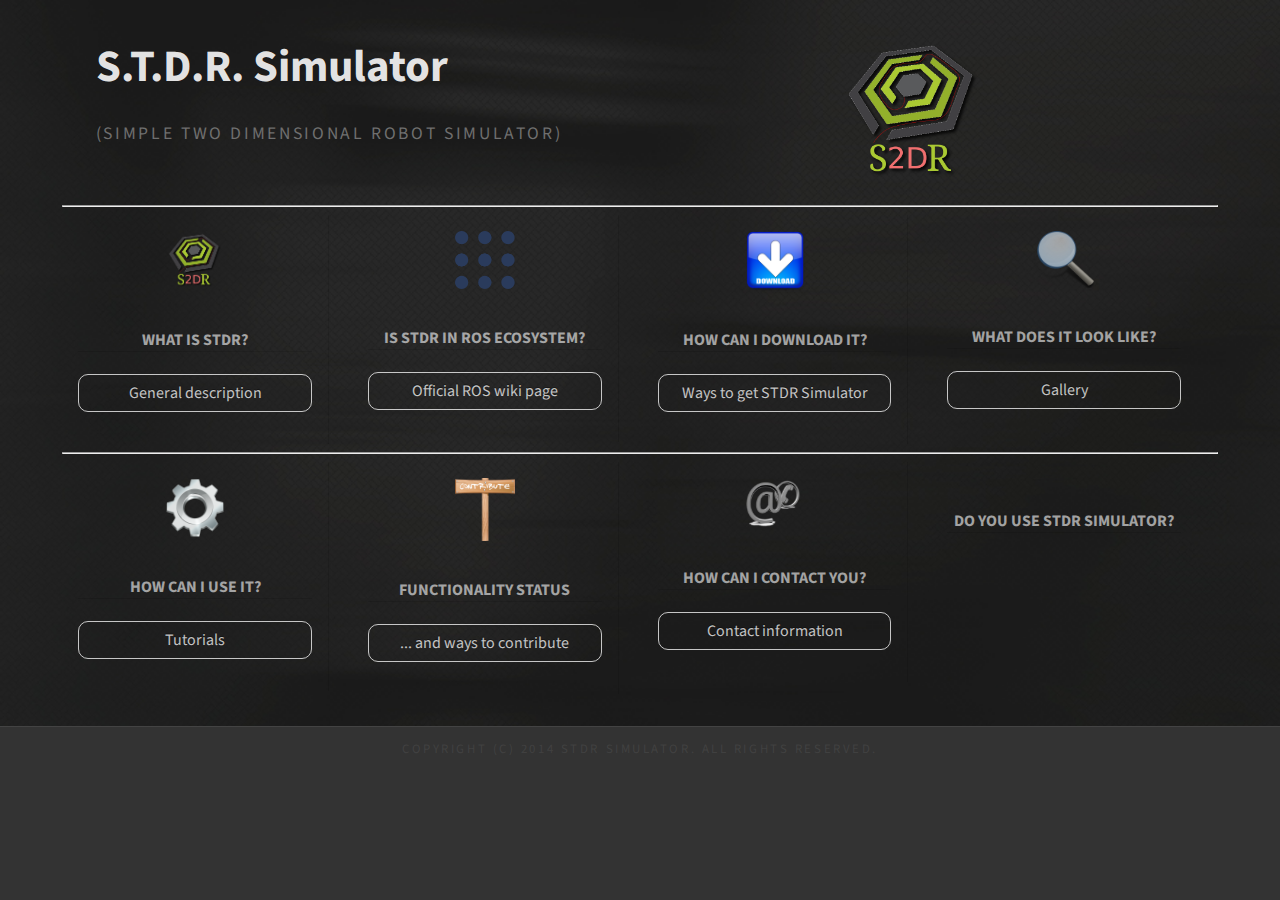
<file: index.html>
<!DOCTYPE html PUBLIC "-//W3C//DTD XHTML 1.0 Strict//EN" "http://www.w3.org/TR/xhtml1/DTD/xhtml1-strict.dtd">
<!--
Design by Free CSS Templates
http://www.freecsstemplates.org
Released for free under a Creative Commons Attribution 2.5 License

Name       : Veridical 
Description: A two-column, fixed-width design with dark color scheme.
Version    : 1.0
Released   : 20131203

-->
<html xmlns="http://www.w3.org/1999/xhtml">
<head>
  <meta http-equiv="Content-Type" content="text/html; charset=utf-8" />
  <title>STDR Simulator</title>
  <meta name="keywords" content="" />
  <meta name="description" content="" />
  <link href="http://fonts.googleapis.com/css?family=Source+Sans+Pro:200,300,400,600,700,900" rel="stylesheet" />
  <link href="css/default.css" rel="stylesheet" type="text/css" media="all" />
  <link href="css/fonts.css" rel="stylesheet" type="text/css" media="all" />
  
  <script src="http://code.jquery.com/jquery-1.9.1.min.js"></script>
  
  <link rel="stylesheet" href="css/prettyPhoto.css" type="text/css" media="screen" charset="utf-8" />
  <script src="js/jquery.prettyPhoto.js" type="text/javascript" charset="utf-8"></script>
  
  <link rel="shortcut icon" href="favicon.ico" type="image/icp">

  <script src="js/onLoad.js" type="text/javascript"></script>
  
</head>
<body>
<div id="header-wrapper">
	<div id="header" class="container" align='center'>
    <table width='90%'>
      <tr>
        <td>
          <div class="title">
            <h2>S.T.D.R. Simulator</h2><br>
            <span class="byline">(Simple Two Dimensional Robot Simulator)</span> 
          </div>
        </td>
        <td  align='center' width='50%'>
          <div id="logo">
            <a href="#"><img src='images/logo.png'/ width='150px'></a>
          </div>
        </td>
      </tr>
    </table>
    
		
      
      <div class="content">
    
      <div id="portfolio" class="container">
        <hr>
        <div class="pbox1">
          <div class="column1"  align='center'>
            <div class="box"> 
              <span>
                <a href='#' id='description_id'>
                  <img src='images/logo.png'/ width='60px'>
                </a>
              </span>
              <h3>What is STDR?</h3><br>
              <a href='#' id='description_id_2'>
                <p class='button-link'>
                    General description
                </p>
              </a>
            </div>
          </div>
          <div class="column2">
            <div class="box"> 
              <span>
                <a href='http://wiki.ros.org/stdr_simulator' target="_blank">
                  <img src='images/ros_enabled.png'/ width='60px'>
                </a>
              </span>
              <h3>Is STDR in ROS ecosystem?</h3><br>
              <a href="http://wiki.ros.org/stdr_simulator" target="_blank">
                <p class='button-link'>
                  Official ROS wiki page
                </p>
              </a>
            </div>
          </div>
          
          <div class="column3">
            <div class="box"> 
              <span>
                <a href='#' id='download_id_2'>
                  <img src='images/download.png'/ width='60px'>
                </a>
              </span>
              <h3>How can I download it?</h3><br>
              <a href='#' id='download_id'>
                <p class='button-link'>
                  Ways to get STDR Simulator
                </p>
              </a>
            </div>
          </div>
          
          <div class="column4">
            <div class="box"> 
              <span>
                <a href='#' id='multimedia_id_2'>
                <img src='images/look.png'/ width='60px'>
                </a>
              </span>
              <h3>What does it look like?</h3><br>
              <a href='#' id='multimedia_id'>
              <p class='button-link'>Gallery</p>
              </a>
            </div>
          </div>
          
        </div>
        <hr>
        <div class="pbox2">
          <div class="column1">
            <div class="box"> 
              <span>
                <a href='#' id='tutorials_id_2'>
                  <img src='images/pignon.png'/ width='60px'>
                </a>
              </span>
              <h3>How can I use it?</h3><br>
              <a href='#' id='tutorials_id'><p class='button-link'>Tutorials</p></a>
            </div>
          </div>
          
          <div class="column2">
            <div class="box"> 
              <span>
                <a href='#' id='contribute_id_2'>
                  <img src='images/contribute.png'/ width='60px'>
                </a>
              </span>
              <h3>Functionality status</h3><br>
              <a href='#' id='contribute_id'><p class='button-link'>... and ways to contribute</p></a>
            </div>
          </div>
          
          <div class="column3">
            <div class="box"> 
              <span>
                <a href='#' id='contact_id_2'>
                  <img src='images/contact.png'/ width='60px'>
                </a>
              </span>
              <h3>How can I contact you?</h3><br>
              <a href='#' id='contact_id'><p class='button-link'>Contact information</p></a>
            </div>
          </div>
          
          <div class="column4">
            <div class="box"> 
              <h3>Do you use STDR Simulator?</h3><br>
              <p><script type="text/javascript" src="http://www.ohloh.net/p/712579/widgets/project_users.js?style=green"></script></script></p>
            </div>
          </div>
        </div>
      </div>
      
      
      
<!--
---------------------------------------------------------------------------------------------------------------------------------------------------------------

-->

<!--
      Hidden displays
-->
      <div id="content_description" style="display:none">
        <div id="welcome" class="container">
          <div class="title">
            <h2>What is STDR Simulator?</h2><br>
            <span class="byline">General Description</span> 
          </div>
          <div>
            <p style="text-align: justify;">
              Simple Two Dimentional Robot Simulator (STDR Simulator) is a 2-D multi-robot Unix simulator. Its goals are :
            </p>
            <h3 style="text-align: justify;">
              Easy multi-robot 2-D simulation
            </h3>
            <br>
            <p style="text-align: justify;"> STDR Simulator's goal is not to be the most realistic simulator, or the one with the most functionalities. Our intention is to make a single robot's, or a swarm's simulation as simple as possible, by minimizing the needed actions the researcher has to perform to start his/hers experiment. In addition, STDR can function with or without a graphical environment, which allows for experiments to take place even using ssh connections.</p>

            <h3 style="text-align: justify;">
              To be ROS compliant
            </h3>
            <br>
            <p style="text-align: justify;">STDR Simulator is created in way that makes it totally ROS compliant. Every robot and sensor emits a ROS transformation (tf) and all the measurements are published in ROS topics. In that way, STDR uses all ROS advantages, aiming at easy usage with the world's most state-of-the-art robotic framework. The ROS compliance also suggests that the Graphical User Interface and the STDR Server can be executed in different machines, as well as that STDR can work together with ROS Rviz!</p>
            <br>

            <img src='images/img6.png' width='600px' border='1'/>
            
            <h3 style="text-align: justify;">
              STDR Simulator ROS packages
            </h3>
            
            <ul style="text-align: justify;">
              <li style="text-align: justify;">
                <a href='http://wiki.ros.org/stdr_server'>stdr_server</a>, Implements synchronization and coordination functionalities of STDR Simulator
              </li>
              <li style="text-align: justify;">
                <a href='http://wiki.ros.org/stdr_robot'>stdr_robot</a>, Provides robot, sensor implementation, using nodelets for stdr_server to load them
              </li>
              <li style="text-align: justify;">
                <a href='http://wiki.ros.org/stdr_parser'>stdr_parser</a>, Provides a library to STDR Simulator, to parse yaml and xml description files.
              </li>
              <li style="text-align: justify;">
                <a href='http://wiki.ros.org/stdr_gui'>stdr_gui</a>, A gui in Qt for visualizing purposes in STDR Simulator.
              </li>
              <li style="text-align: justify;">
                <a href='http://wiki.ros.org/stdr_msgs'>stdr_msgs</a>, Provides msgs, services and actions for STDR Simulator.
              </li>
              <li style="text-align: justify;">
                <a href='http://wiki.ros.org/stdr_launchers'>stdr_launchers</a>, Launch files, to easily bringup server, robots, guis
              </li>
              <li style="text-align: justify;">
                <a href='http://wiki.ros.org/stdr_resources'>stdr_resources</a>, Provides robot and sensor descripiton files for STDR Simulator.
              </li>
              <li style="text-align: justify;">
                <a href='http://wiki.ros.org/stdr_samples'>stdr_samples</a>, Provides sample codes to demonstrate STDR simulator functionalities.
              </li>
            </ul>
            
            <h3 style="text-align: justify;">Developers</h3>
            <ul style="text-align: justify;">
              <li style="text-align: justify;"><a href='https://github.com/etsardou'><b>Manos Tsardoulias</b> (administrator/developer)</a>, PhD in Electrical Engineering <i>(etsardou [at] gmail [dot] com)</i></li>
              <li style="text-align: justify;"><a href='https://github.com/czalidis'><b>Chris Zalidis</b> (maintainer/developer)</a>, Student in Electrical Engineering (Aristotle University of Thessaloniki) <i>(zalidis [at] gmail [dot] com)</i></li>
              <li style="text-align: justify;"><a href='https://github.com/athallas'><b>Aris Thallas</b> (developer)</a>, Student in Electrical Engineering (Aristotle University of Thessaloniki) <i>(aris.thallas [at] gmail [dot] com)</i></li>
            </ul>
            <br>
            <h3 style="text-align: justify;">Special thanx to ...</h3>
            <ul style="text-align: justify;">
              <li style="text-align: justify;"><a href='https://github.com/trainman419'>Austin</a> for development in polygon robots support / odometry publishing / tutorial writing</li>
              <li style="text-align: justify;"><a href='https://github.com/cottsay'>Scott K Logan</a> for support in YAML-CPP</li>
              <li style="text-align: justify;"><a href='https://github.com/taketwo'>Sergey Alexandrov</a> for code pull request</li>
            </ul>
          </div>
        </div>
      </div>
      
      <div id="content_download" style="display:none">
        <div id="welcome" class="container">
          <div class="title">
            <h2>How can I download it?</h2><br>
            <span class="byline">Ways to get STDR Simulator</span> </div>
          <div class="content">
            <p style="text-align: justify;">
              There are two ways to get STDR Simulator. The first one by our Github repository. The STDR Github page is <a href='https://github.com/stdr-simulator-ros-pkg/stdr_simulator' target="_blank">https://github.com/stdr-simulator-ros-pkg/stdr_simulator</a>. To clone the repository execute the following command:
            </p>
            <p class='code-block'>git clone https://github.com/stdr-simulator-ros-pkg/stdr_simulator.git</p>
            <p style="text-align: justify;">The second way is through ROS official apt-get binaries by executing the following command:</p>
            <p class='code-block'>sudo apt-get install ros-hydro-stdr-simulator</p>
            <p style="text-align: justify;">To start using STDR please check the Tutorials section.</p>
          </div>
        </div>
      </div>
      
      <div id="content_multimedia" style="display:none">
        <div id="welcome" class="container">
          <div class="title">
            <h2>What does it look like?</h2><br>
            <span class="byline">Gallery</span> </div>
          <div class="content">

            <a href="images/img1.png" rel="prettyPhoto[pp_gal]" title="STDR GUI with a loaded map."><img src='images/img1.png' height='100px' border='1'/></a>
            <a href="images/img2.png" rel="prettyPhoto[pp_gal]" title="STDR GUI with one loaded robot, equipped with a laser and five sonar sensors."><img src='images/img2.png' height='100px' border='1'/></a>
            <a href="images/img3.png" rel="prettyPhoto[pp_gal]" title="Screenshot of the STDR GUI robot creator."><img src='images/img3.png' height='100px' border='1'/></a>
            <a href="images/img4.png" rel="prettyPhoto[pp_gal]" title="Zoom in to a single robot, showcasing proximity circles and grid existance."><img src='images/img4.png' height='100px' border='1'/></a>
            <a href="images/img5.png" rel="prettyPhoto[pp_gal]" title="Robot and sensors topic visualization."><img src='images/img5.png' height='100px' border='1'/></a>
            <a href="images/img6.png" rel="prettyPhoto[pp_gal]" title="Two robots spawned with different visualization status."><img src='images/img6.png' height='100px' border='1'/></a>

          </div>
        </div>
      </div>
      
      <div id="content_tutorials" style="display:none">
        <div id="welcome" class="container">
          <div class="title">
            <h2>How can I use it?</h2><br>
            <span class="byline">Tutorials</span> </div>
          <div class="content">
            <p style="text-align: justify;">
              Our tutorials cover the areas of setting up the STDR Simulator, using the console-only interface and using the STDR GUI. 
            </p>
            <p style="text-align: justify;">The tutorials can be found here : <a href="http://wiki.ros.org/stdr_simulator/Tutorials" target="_blank">http://wiki.ros.org/stdr_simulator/Tutorials</a></p>
            
            
	<p style="text-align: justify;">
	In addition detailed information about each package can be found in the following ROS wiki pages:
	</p>
          <ul style="text-align: justify;">
          	<li style="text-align: justify;">
                <a href='http://wiki.ros.org/stdr_simulator'>stdr_simulator</a>, Main page with an architectural overview.
              </li>
              <li style="text-align: justify;">
                <a href='http://wiki.ros.org/stdr_server'>stdr_server</a>, Implements synchronization and coordination functionalities of STDR Simulator
              </li>
              <li style="text-align: justify;">
                <a href='http://wiki.ros.org/stdr_robot'>stdr_robot</a>, Provides robot, sensor implementation, using nodelets for stdr_server to load them
              </li>
              <li style="text-align: justify;">
                <a href='http://wiki.ros.org/stdr_parser'>stdr_parser</a>, Provides a library to STDR Simulator, to parse yaml and xml description files.
              </li>
              <li style="text-align: justify;">
                <a href='http://wiki.ros.org/stdr_gui'>stdr_gui</a>, A gui in Qt for visualizing purposes in STDR Simulator.
              </li>
              <li style="text-align: justify;">
                <a href='http://wiki.ros.org/stdr_msgs'>stdr_msgs</a>, Provides msgs, services and actions for STDR Simulator.
              </li>
              <li style="text-align: justify;">
                <a href='http://wiki.ros.org/stdr_launchers'>stdr_launchers</a>, Launch files, to easily bringup server, robots, guis
              </li>
              <li style="text-align: justify;">
                <a href='http://wiki.ros.org/stdr_resources'>stdr_resources</a>, Provides robot and sensor descripiton files for STDR Simulator.
              </li>
              <li style="text-align: justify;">
                <a href='http://wiki.ros.org/stdr_samples'>stdr_samples</a>, Provides sample codes to demonstrate STDR simulator functionalities.
              </li>
            </ul>
          </div>
        </div>
      </div>
      
      <div id="content_contribute" style="display:none">
        <div id="welcome" class="container">
          <div class="title">
            <h2>Functionality status</h2><br>
            <span class="byline">... and ways to contribute</span> </div>
          <div class="content">
            <p style="text-align: justify;">
              As STDR Simulator is still at the 0.2 version, would would appreciate some help! So we encourage you to fork our code and help us improve it. Though we would prefer not to make any large extend changes, as the final code structure is going to change in the next release.  
            </p>
            <p style="text-align: justify;">
              It would be great if you provide us information about bugs and generally features you would like to see in STDR Simulator. Also you can help us enrich our robot and sensor yaml database as well as provide us with more map files!
            </p>
            <p style="text-align: justify;">The bug tracker of STDR Simulator is located here : <a href='https://github.com/stdr-simulator-ros-pkg/stdr_simulator/issues?direction=desc&labels=&page=1&sort=updated&state=open' target="_blank">https://github.com/stdr-simulator-ros-pkg/stdr_simulator/issues</a></p>
            <p  style="text-align: justify;">You can fork our git repository here: <a href='https://github.com/stdr-simulator-ros-pkg/stdr_simulator/fork' target="_blank">https://github.com/stdr-simulator-ros-pkg/stdr_simulator/fork</a></p>
            
            <br>
            <h3  style="text-align: justify;">What would you expect to work and it doesn't</h3><br>
            <ul style="text-align: justify;">
              <li style="text-align: justify;">Other robots perceived as obstacles from sensors</li>
              <li style="text-align: justify;">Noise in sensors</li>
              <li style="text-align: justify;">Properties in GUI</li>
              <li style="text-align: justify;">Battery level in a robot</li>
            </ul>
            <br>
            <p style="text-align: justify;">We hope that all these will work in the next releases!</p>
          </div>
        </div>
      </div>
      
      <div id="content_contact" style="display:none">
        <div id="welcome" class="container">
          <div class="title">
            <h2>How can I contact you?</h2><br>
            <span class="byline">Contact information</span> </div>
          <div class="content">
            <p style="text-align: justify;">
              Our e-mail is <b><u>stdr.simulator [at] gmail [dot] com</u></b>. We also have a google group, so if you're interested in participating more actively, please send us an e-mail to let you in! Looking forward to hear from you :) 
            </p>
          </div>
        </div>
      </div>
      


    </div>
	</div>
</div>

<div id="copyright">
	<p>Copyright (c) 2014 STDR Simulator. All rights reserved.</p>
</div>

<!-- Start of StatCounter Code for Default Guide -->
<script type="text/javascript">
var sc_project=9532404; 
var sc_invisible=0; 
var sc_security="58c3e097"; 
var scJsHost = (("https:" == document.location.protocol) ?
"https://secure." : "http://www.");
document.write("<sc"+"ript type='text/javascript' src='" +
scJsHost+
"statcounter.com/counter/counter.js'></"+"script>");
</script>
<noscript><div class="statcounter" align='center'  style="display:none"><a title="web counter"
href="http://statcounter.com/free-hit-counter/"
target="_blank"><img class="statcounter"
src="http://c.statcounter.com/9532404/0/58c3e097/0/"
alt="web counter"></a></div></noscript>
<!-- End of StatCounter Code for Default Guide --><!-- Start of StatCounter Code for Default Guide -->
<script type="text/javascript">
var sc_project=9532404; 
var sc_invisible=1; 
var sc_security="58c3e097"; 
var scJsHost = (("https:" == document.location.protocol) ?
"https://secure." : "http://www.");
document.write("<sc"+"ript type='text/javascript' src='" +
scJsHost+
"statcounter.com/counter/counter.js'></"+"script>");
</script>
<noscript><div class="statcounter"><a title="hits counter"
href="http://statcounter.com/" target="_blank"><img
class="statcounter"
src="http://c.statcounter.com/9532404/0/58c3e097/1/"
alt="hits counter"></a></div></noscript>
<!-- End of StatCounter Code for Default Guide -->

</body>
</html>
</file>
<file: css/default.css>
html, body
	{
		height: 100%;
	}
	
	body
	{
		margin: 0px;
		padding: 0px;
		background: #333333;
		font-family: 'Source Sans Pro', sans-serif;
		font-size: 12pt;
		font-weight: 400;
		color: #000000;
	}
	
	
	h1, h2, h3
	{
		margin: 0;
		padding: 0;
	}
	
	p, ol, ul
	{
		margin-top: 0;
	}
	
/*
	ol, ul
	{
		padding: 0;
		list-style: none;
	}
*/
	
	p
	{
		line-height: 100%;
	}
	
	strong
	{
	}
	
	a
	{
		color: #0000FF;
    text-decoration: none;
	}
	
	a:hover
	{
		text-decoration: none;
	}
	

	.container
	{
		margin: 0px auto;
		width: 95%;
	}
	

/*********************************************************************************/
/* Form Style                                                                    */
/*********************************************************************************/

		form
		{
		}
		
			form label
			{
				display: block;
				text-align: left;
				margin-bottom: 0.5em;
			}
			
			form .submit
			{
				margin-top: 2em;
				background: #8DCB89;
				border-radius: 8px;
				line-height: 1.5em;
				font-size: 1.3em;
			}
		
			form input.text,
			form select,
			form textarea
			{
				position: relative;
				-webkit-appearance: none;
				display: block;
				border: 0;
				background: #fff;
				background: rgba(255,255,255,0.75);
				width: 90%;
				border-radius: 0.50em;
				margin: 1em 0em;
				padding: 1em 1em;
				box-shadow: inset 0 0.1em 0.1em 0 rgba(0,0,0,0.05);
				border: solid 1px rgba(0,0,0,0.15);
				-moz-transition: all 0.35s ease-in-out;
				-webkit-transition: all 0.35s ease-in-out;
				-o-transition: all 0.35s ease-in-out;
				-ms-transition: all 0.35s ease-in-out;
				transition: all 0.35s ease-in-out;
				font-family: 'Source Sans Pro', sans-serif;
				font-size: 1em;
				outline: none;
			}

				form input.text:hover,
				form select:hover,
				form textarea:hover
				{
				}

				form input.text:focus,
				form select:focus,
				form textarea:focus
				{
					box-shadow: 0 0 2px 1px #E0E0E0;
					background: #fff;
				}
				
				form textarea
				{
					min-height: 10em;
				}

				form .formerize-placeholder
				{
					color: #555 !important;
				}

				form ::-webkit-input-placeholder
				{
					color: #555 !important;
				}

				form :-moz-placeholder
				{
					color: #555 !important;
				}

				form ::-moz-placeholder
				{
					color: #555 !important;
				}

				form :-ms-input-placeholder
				{
					color: #555 !important;
				}

				form ::-moz-focus-inner
				{
					border: 0;
				}


/*********************************************************************************/
/* Image Style                                                                   */
/*********************************************************************************/

	.image
	{
		display: inline-block;
		border: 1px solid rgba(0,0,0,.1);
	}
	
	.image img
	{
		display: block;
		width: 100%;
	}
	
	.image-full
	{
		display: block;
		width: 100%;
		margin: 0 0 3em 0;
	}
	
	.image-left
	{
		float: left;
		margin: 0 2em 2em 0;
	}
	
	.image-centered
	{
		display: block;
		margin: 0 0 2em 0;
	}
	
	.image-centered img
	{
		margin: 0 auto;
		width: auto;
	}

/*********************************************************************************/
/* List Styles                                                                   */
/*********************************************************************************/

	ul.style1
	{
	}


/*********************************************************************************/
/* Social Icon Styles                                                            */
/*********************************************************************************/

	ul.contact
	{
		margin: 0;
		padding: 0em 0em 3em 0em;
		list-style: none;
	}
	
	ul.contact li
	{
		display: inline-block;
		padding: 0em 0.50em;
		font-size: 1.5em;
	}
	
	ul.contact li span
	{
		display: none;
		margin: 0;
		padding: 0;
	}
	
	ul.contact li a
	{
	}

	ul.contact li a:hover:before
	{
		color: #FFF;
	}
	
	ul.contact li a:before
	{
		display: inline-block;
		text-align: center;
		color: rgba(255,255,255,.4);
	}
	

/*********************************************************************************/
/* Button Style                                                                  */
/*********************************************************************************/

	.button
	{
		display: inline-block;
		margin-top: 2em;
		padding: 1em 2em 1em 2em;
		background: #ff6816;
		border-radius: 8px;
		letter-spacing: 0.20em;
		line-height: 1.8em;
		text-decoration: none;
		text-transform: uppercase;
		font-weight: 400;
		font-size: 1.2em;
		color: #FFF;
	}
	
	.button:before
	{
		display: inline-block;
		background: #8DCB89;
		margin-right: 1em;
		width: 40px;
		height: 40px;
		line-height: 40px;
		border-radius: 20px;
		text-align: center;
		color: #272925;
	}
	
	.button-small
	{
		padding: 0.9em 2em;
		background: #8DCB89;
		border-radius: 5px;
		line-height: 1.8em;
		font-size: 1em;
	}
		
/*********************************************************************************/
/* Heading Titles                                                                */
/*********************************************************************************/

	.title
	{
		margin-bottom: 3em;
	}
	
	.title h2
	{
		font-size: 2.8em;
		color: rgba(255,255,255,0.9);
	}
	
	.title .byline
	{
		letter-spacing: 0.15em;
		text-transform: uppercase;
		font-weight: 400;
		font-size: 1.1em;
		color: #6F6F6F;
	}

/*********************************************************************************/
/* Header                                                                        */
/*********************************************************************************/

	#header-wrapper
	{
		overflow: hidden;
		padding: 2em 0em;
		background: #8DCB89 url(../images/header.jpg) no-repeat center;
		background-size: cover;
	}

	#header
	{
	}

/*********************************************************************************/
/* Logo                                                                          */
/*********************************************************************************/

	#logo
	{
/*
		padding: 5em 0em;
*/
		text-align: center;
	}
	
	#logo h1
	{
/*
		font-size: 3.5em;
*/
	}
	
	#logo a
	{
		text-decoration: none;
		color: #FFF;
	}
	
	#logo span
	{
/*
		letter-spacing: 0.10em;
*/
		text-transform: uppercase;
		font-size: 0.90em;
		color: rgba(255,255,255,0.5);
	}

	#logo span a
	{
		color: rgba(255,255,255,0.8);
	}
	
	

/*********************************************************************************/
/* Menu                                                                          */
/*********************************************************************************/

	#menu
	{
	}
	
	#menu ul
	{
		text-align: center;
	}
	
	#menu li
	{
		display: inline-block;
	}
	
	#menu li a, #menu li span
	{
		display: inline-block;
		margin-left: 0.50em;
		padding: 1em 1.5em;
		letter-spacing: 0.20em;
		text-decoration: none;
		font-size: 0.90em;
		font-weight: 600;
		text-transform: uppercase;
		outline: 0;
		color: #FFF;
	}
	
	#menu li:hover a, #menu li.active a, #menu li.active span
	{
	}
	
	#menu .current_page_item a
	{
		background: #ff6816;
		border-radius: 8px;
		color: #FFF;
	}
	

/*********************************************************************************/
/* Banner                                                                        */
/*********************************************************************************/

	#banner
	{
	}

/*********************************************************************************/
/* Wrapper                                                                       */
/*********************************************************************************/
  #content_description,
  #content_download,
  #content_multimedia,
  #content_tutorials,
  #content_contribute,
  #content_contact
	{
		background: #EDEDED;
	}

	#wrapper1
	{
		background: #EDEDED;
	}

	#wrapper2
	{
    padding: 2em 0em;
		background: #EDEDED;
	}

	#wrapper3
	{
		overflow: hidden;
		padding: 2em 0em;
		background: #FFF;
	}
	
	#wrapper4
	{
		overflow: hidden;
		padding: 8em 0em;
		background: #E74E59;
	}

/*********************************************************************************/
/* Welcome                                                                       */
/*********************************************************************************/

	#welcome
	{
		overflow: hidden;
		padding: 1em 0em;
		text-align: center;
		color: rgba(0,0,0,0.5);
	}
	
	#welcome .content
	{
		padding: 0em 8em;
	}

	#welcome .title
	{
		text-align: center;
	}

	#welcome .title h2
	{
		color: rgba(0,0,0,0.8);
	}
	
	#welcome a,
	#welcome strong
	{
		color: rgba(0,0,0,0.8);
	}

/*********************************************************************************/
/* Page                                                                          */
/*********************************************************************************/

	#page
	{
	}

/*********************************************************************************/
/* Content                                                                       */
/*********************************************************************************/

	#content
	{
	}

/*********************************************************************************/
/* Sidebar                                                                       */
/*********************************************************************************/

	#sidebar
	{
	}

/*********************************************************************************/
/* Footer                                                                        */
/*********************************************************************************/

	#footer
	{
		text-align: center;
	}

	
	#footer .title span
	{
		color: rgba(255,255,255,0.4);
	}

/*********************************************************************************/
/* Copyright                                                                     */
/*********************************************************************************/

	#copyright
	{
		overflow: hidden;
		padding: 1em 0em;
		border-top: 1px solid rgba(255,255,255,0.08);
		text-align: center;
	}
	
	#copyright p
	{
		letter-spacing: 0.20em;
		text-align: center;
		text-transform: uppercase;
		font-size: 0.80em;
		color: rgba(100,100,100,0.3);
	}
	
	#copyright a
	{
		text-decoration: none;
		color: rgba(255,255,255,0.6);
	}

/*********************************************************************************/
/* Newsletter                                                                    */
/*********************************************************************************/

	#newsletter
	{
		overflow: hidden;
		padding: 8em 0em;
		background: #EDEDED;
		text-align: center;
	}
	
	#newsletter .title h2
	{
		color: rgba(0,0,0,0.8);
	}
	
	#newsletter .content
	{
		width: 95%;
		margin: 0px auto;
	}
	
/*********************************************************************************/
/* Portfolio                                                                     */
/*********************************************************************************/

	#portfolio
	{
	}
	
	#portfolio .pbox1,
	#portfolio .pbox2
	{
		overflow: hidden;
	}
	
/*
  #portfolio a
  {
    color: rgba(0,0,0,0.5);
    text-decoration: none
  }
*/
  
/*
  #portfolio a:hover
  {
    color: rgba(255,255,255,1);
    text-decoration: none
  }
*/
  
	#portfolio .box
	{
		padding: 1em 1em 1em 1em;
		text-align: center;
		color: rgba(255,255,255,0.5);
    -webkit-transition-duration: 0.4s;
    -moz-transition-duration: 0.4s;
    transition-duration: 0.4s;
    -webkit-user-select:none;
    -moz-user-select:none;
    -ms-user-select:none;
    user-select:none;
	}
  #portfolio .box:hover {
    border-radius: 10px;
    background: rgba(0,0,0,0.5);
    color: rgba(0,0,0,0.5);
  }
	
	#portfolio h3
	{
		display: block;
		margin-top: 1em;
		padding-top: 1em;
		border-bottom: 1px solid rgba(0,0,0,0.1);
		text-transform: uppercase;
		font-size: 1em;
		color: rgba(255,255,255,0.6);
	}

	#portfolio .title
	{
		text-align: center;
	}

	#portfolio .title h2
	{
		color: rgba(0,0,0,0.8);
	}

	#portfolio .icon
	{
		display: block;
		margin-bottom: 1em;
		font-size: 2em;
		color: rgba(0,0,0,0.6);
	}
	
	.column1,
	.column2,
	.column3,
	.column4
	{
		width: 23%;
	}
	
	.column1,
	.column2,
	.column3
	{
		float: left;
		margin-right: 23px;
		border-right: 1px solid rgba(0,0,0,0.1);
	}
	
	.column4
	{
		float: left;
	}
	
/*********************************************************************************/
/* Featured                                                                     */
/*********************************************************************************/

	#featured
	{
		overflow: hidden;
		padding: 8em 0em;
	}
	
	#featured .box1,
	#featured .box2
	{
		width: 570px;
		color: rgba(0,0,0,0.6);
	}
	
	#featured .box1
	{
		float: left;
	}

	#featured .box2
	{
		float: right;
	}

	#featured .box1 h2,
	#featured .box2 h2
	{
		margin-bottom: 1em;
		text-transform: uppercase;
		font-size: 1.8em;
		font-weight: 600;
		color: #3a3a3a;
	}
	
	#featured .box1 span,
	#featured .box2 span
	{
		padding-right: 0.50em;
	}
	
  .button-link {
    padding: 10px 15px;
    color: #aaa;
    text-decoration: none;
    border-style:solid;
    border-width:1px;
    text-shadow: 0 -1px 0 rgba(0, 0, 0, 0.4);
    border-radius: 10px;
    -webkit-transition-duration: 0.4s;
    -moz-transition-duration: 0.4s;
    transition-duration: 0.4s;
    -webkit-user-select:none;
    -moz-user-select:none;
    -ms-user-select:none;
    user-select:none;
  }
  .button-link:hover {
      
      background: #356094;
      text-shadow: 0 -1px 0 rgba(0, 0, 0, 0.4);
      text-decoration: none;
      color: #FFF;
  }
  a .button-link:hover {
      color: #FFF;
  }
  a .button-link{
    color: rgba(255,255,255,0.75);
    text-decoration: none
  }
  
  .code-block {
    padding: 10px 15px;
    color: #aaa;
    background: #222222;
    text-shadow: 0 -1px 0 rgba(0, 0, 0, 0.4);
    border-radius: 10px;
    text-align : left
  }
</file>
<file: css/prettyPhoto.css>
div.pp_default .pp_top,div.pp_default .pp_top .pp_middle,div.pp_default .pp_top .pp_left,div.pp_default .pp_top .pp_right,div.pp_default .pp_bottom,div.pp_default .pp_bottom .pp_left,div.pp_default .pp_bottom .pp_middle,div.pp_default .pp_bottom .pp_right{height:13px}
div.pp_default .pp_top .pp_left{background:url(../images/prettyPhoto/default/sprite.png) -78px -93px no-repeat}
div.pp_default .pp_top .pp_middle{background:url(../images/prettyPhoto/default/sprite_x.png) top left repeat-x}
div.pp_default .pp_top .pp_right{background:url(../images/prettyPhoto/default/sprite.png) -112px -93px no-repeat}
div.pp_default .pp_content .ppt{color:#f8f8f8}
div.pp_default .pp_content_container .pp_left{background:url(../images/prettyPhoto/default/sprite_y.png) -7px 0 repeat-y;padding-left:13px}
div.pp_default .pp_content_container .pp_right{background:url(../images/prettyPhoto/default/sprite_y.png) top right repeat-y;padding-right:13px}
div.pp_default .pp_next:hover{background:url(../images/prettyPhoto/default/sprite_next.png) center right no-repeat;cursor:pointer}
div.pp_default .pp_previous:hover{background:url(../images/prettyPhoto/default/sprite_prev.png) center left no-repeat;cursor:pointer}
div.pp_default .pp_expand{background:url(../images/prettyPhoto/default/sprite.png) 0 -29px no-repeat;cursor:pointer;width:28px;height:28px}
div.pp_default .pp_expand:hover{background:url(../images/prettyPhoto/default/sprite.png) 0 -56px no-repeat;cursor:pointer}
div.pp_default .pp_contract{background:url(../images/prettyPhoto/default/sprite.png) 0 -84px no-repeat;cursor:pointer;width:28px;height:28px}
div.pp_default .pp_contract:hover{background:url(../images/prettyPhoto/default/sprite.png) 0 -113px no-repeat;cursor:pointer}
div.pp_default .pp_close{width:30px;height:30px;background:url(../images/prettyPhoto/default/sprite.png) 2px 1px no-repeat;cursor:pointer}
div.pp_default .pp_gallery ul li a{background:url(../images/prettyPhoto/default/default_thumb.png) center center #f8f8f8;border:1px solid #aaa}
div.pp_default .pp_social{margin-top:7px}
div.pp_default .pp_gallery a.pp_arrow_previous,div.pp_default .pp_gallery a.pp_arrow_next{position:static;left:auto}
div.pp_default .pp_nav .pp_play,div.pp_default .pp_nav .pp_pause{background:url(../images/prettyPhoto/default/sprite.png) -51px 1px no-repeat;height:30px;width:30px}
div.pp_default .pp_nav .pp_pause{background-position:-51px -29px}
div.pp_default a.pp_arrow_previous,div.pp_default a.pp_arrow_next{background:url(../images/prettyPhoto/default/sprite.png) -31px -3px no-repeat;height:20px;width:20px;margin:4px 0 0}
div.pp_default a.pp_arrow_next{left:52px;background-position:-82px -3px}
div.pp_default .pp_content_container .pp_details{margin-top:5px}
div.pp_default .pp_nav{clear:none;height:30px;width:110px;position:relative}
div.pp_default .pp_nav .currentTextHolder{font-family:Georgia;font-style:italic;color:#999;font-size:11px;left:75px;line-height:25px;position:absolute;top:2px;margin:0;padding:0 0 0 10px}
div.pp_default .pp_close:hover,div.pp_default .pp_nav .pp_play:hover,div.pp_default .pp_nav .pp_pause:hover,div.pp_default .pp_arrow_next:hover,div.pp_default .pp_arrow_previous:hover{opacity:0.7}
div.pp_default .pp_description{font-size:11px;font-weight:700;line-height:14px;margin:5px 50px 5px 0}
div.pp_default .pp_bottom .pp_left{background:url(../images/prettyPhoto/default/sprite.png) -78px -127px no-repeat}
div.pp_default .pp_bottom .pp_middle{background:url(../images/prettyPhoto/default/sprite_x.png) bottom left repeat-x}
div.pp_default .pp_bottom .pp_right{background:url(../images/prettyPhoto/default/sprite.png) -112px -127px no-repeat}
div.pp_default .pp_loaderIcon{background:url(../images/prettyPhoto/default/loader.gif) center center no-repeat}
div.light_rounded .pp_top .pp_left{background:url(../images/prettyPhoto/light_rounded/sprite.png) -88px -53px no-repeat}
div.light_rounded .pp_top .pp_right{background:url(../images/prettyPhoto/light_rounded/sprite.png) -110px -53px no-repeat}
div.light_rounded .pp_next:hover{background:url(../images/prettyPhoto/light_rounded/btnNext.png) center right no-repeat;cursor:pointer}
div.light_rounded .pp_previous:hover{background:url(../images/prettyPhoto/light_rounded/btnPrevious.png) center left no-repeat;cursor:pointer}
div.light_rounded .pp_expand{background:url(../images/prettyPhoto/light_rounded/sprite.png) -31px -26px no-repeat;cursor:pointer}
div.light_rounded .pp_expand:hover{background:url(../images/prettyPhoto/light_rounded/sprite.png) -31px -47px no-repeat;cursor:pointer}
div.light_rounded .pp_contract{background:url(../images/prettyPhoto/light_rounded/sprite.png) 0 -26px no-repeat;cursor:pointer}
div.light_rounded .pp_contract:hover{background:url(../images/prettyPhoto/light_rounded/sprite.png) 0 -47px no-repeat;cursor:pointer}
div.light_rounded .pp_close{width:75px;height:22px;background:url(../images/prettyPhoto/light_rounded/sprite.png) -1px -1px no-repeat;cursor:pointer}
div.light_rounded .pp_nav .pp_play{background:url(../images/prettyPhoto/light_rounded/sprite.png) -1px -100px no-repeat;height:15px;width:14px}
div.light_rounded .pp_nav .pp_pause{background:url(../images/prettyPhoto/light_rounded/sprite.png) -24px -100px no-repeat;height:15px;width:14px}
div.light_rounded .pp_arrow_previous{background:url(../images/prettyPhoto/light_rounded/sprite.png) 0 -71px no-repeat}
div.light_rounded .pp_arrow_next{background:url(../images/prettyPhoto/light_rounded/sprite.png) -22px -71px no-repeat}
div.light_rounded .pp_bottom .pp_left{background:url(../images/prettyPhoto/light_rounded/sprite.png) -88px -80px no-repeat}
div.light_rounded .pp_bottom .pp_right{background:url(../images/prettyPhoto/light_rounded/sprite.png) -110px -80px no-repeat}
div.dark_rounded .pp_top .pp_left{background:url(../images/prettyPhoto/dark_rounded/sprite.png) -88px -53px no-repeat}
div.dark_rounded .pp_top .pp_right{background:url(../images/prettyPhoto/dark_rounded/sprite.png) -110px -53px no-repeat}
div.dark_rounded .pp_content_container .pp_left{background:url(../images/prettyPhoto/dark_rounded/contentPattern.png) top left repeat-y}
div.dark_rounded .pp_content_container .pp_right{background:url(../images/prettyPhoto/dark_rounded/contentPattern.png) top right repeat-y}
div.dark_rounded .pp_next:hover{background:url(../images/prettyPhoto/dark_rounded/btnNext.png) center right no-repeat;cursor:pointer}
div.dark_rounded .pp_previous:hover{background:url(../images/prettyPhoto/dark_rounded/btnPrevious.png) center left no-repeat;cursor:pointer}
div.dark_rounded .pp_expand{background:url(../images/prettyPhoto/dark_rounded/sprite.png) -31px -26px no-repeat;cursor:pointer}
div.dark_rounded .pp_expand:hover{background:url(../images/prettyPhoto/dark_rounded/sprite.png) -31px -47px no-repeat;cursor:pointer}
div.dark_rounded .pp_contract{background:url(../images/prettyPhoto/dark_rounded/sprite.png) 0 -26px no-repeat;cursor:pointer}
div.dark_rounded .pp_contract:hover{background:url(../images/prettyPhoto/dark_rounded/sprite.png) 0 -47px no-repeat;cursor:pointer}
div.dark_rounded .pp_close{width:75px;height:22px;background:url(../images/prettyPhoto/dark_rounded/sprite.png) -1px -1px no-repeat;cursor:pointer}
div.dark_rounded .pp_description{margin-right:85px;color:#fff}
div.dark_rounded .pp_nav .pp_play{background:url(../images/prettyPhoto/dark_rounded/sprite.png) -1px -100px no-repeat;height:15px;width:14px}
div.dark_rounded .pp_nav .pp_pause{background:url(../images/prettyPhoto/dark_rounded/sprite.png) -24px -100px no-repeat;height:15px;width:14px}
div.dark_rounded .pp_arrow_previous{background:url(../images/prettyPhoto/dark_rounded/sprite.png) 0 -71px no-repeat}
div.dark_rounded .pp_arrow_next{background:url(../images/prettyPhoto/dark_rounded/sprite.png) -22px -71px no-repeat}
div.dark_rounded .pp_bottom .pp_left{background:url(../images/prettyPhoto/dark_rounded/sprite.png) -88px -80px no-repeat}
div.dark_rounded .pp_bottom .pp_right{background:url(../images/prettyPhoto/dark_rounded/sprite.png) -110px -80px no-repeat}
div.dark_rounded .pp_loaderIcon{background:url(../images/prettyPhoto/dark_rounded/loader.gif) center center no-repeat}
div.dark_square .pp_left,div.dark_square .pp_middle,div.dark_square .pp_right,div.dark_square .pp_content{background:#000}
div.dark_square .pp_description{color:#fff;margin:0 85px 0 0}
div.dark_square .pp_loaderIcon{background:url(../images/prettyPhoto/dark_square/loader.gif) center center no-repeat}
div.dark_square .pp_expand{background:url(../images/prettyPhoto/dark_square/sprite.png) -31px -26px no-repeat;cursor:pointer}
div.dark_square .pp_expand:hover{background:url(../images/prettyPhoto/dark_square/sprite.png) -31px -47px no-repeat;cursor:pointer}
div.dark_square .pp_contract{background:url(../images/prettyPhoto/dark_square/sprite.png) 0 -26px no-repeat;cursor:pointer}
div.dark_square .pp_contract:hover{background:url(../images/prettyPhoto/dark_square/sprite.png) 0 -47px no-repeat;cursor:pointer}
div.dark_square .pp_close{width:75px;height:22px;background:url(../images/prettyPhoto/dark_square/sprite.png) -1px -1px no-repeat;cursor:pointer}
div.dark_square .pp_nav{clear:none}
div.dark_square .pp_nav .pp_play{background:url(../images/prettyPhoto/dark_square/sprite.png) -1px -100px no-repeat;height:15px;width:14px}
div.dark_square .pp_nav .pp_pause{background:url(../images/prettyPhoto/dark_square/sprite.png) -24px -100px no-repeat;height:15px;width:14px}
div.dark_square .pp_arrow_previous{background:url(../images/prettyPhoto/dark_square/sprite.png) 0 -71px no-repeat}
div.dark_square .pp_arrow_next{background:url(../images/prettyPhoto/dark_square/sprite.png) -22px -71px no-repeat}
div.dark_square .pp_next:hover{background:url(../images/prettyPhoto/dark_square/btnNext.png) center right no-repeat;cursor:pointer}
div.dark_square .pp_previous:hover{background:url(../images/prettyPhoto/dark_square/btnPrevious.png) center left no-repeat;cursor:pointer}
div.light_square .pp_expand{background:url(../images/prettyPhoto/light_square/sprite.png) -31px -26px no-repeat;cursor:pointer}
div.light_square .pp_expand:hover{background:url(../images/prettyPhoto/light_square/sprite.png) -31px -47px no-repeat;cursor:pointer}
div.light_square .pp_contract{background:url(../images/prettyPhoto/light_square/sprite.png) 0 -26px no-repeat;cursor:pointer}
div.light_square .pp_contract:hover{background:url(../images/prettyPhoto/light_square/sprite.png) 0 -47px no-repeat;cursor:pointer}
div.light_square .pp_close{width:75px;height:22px;background:url(../images/prettyPhoto/light_square/sprite.png) -1px -1px no-repeat;cursor:pointer}
div.light_square .pp_nav .pp_play{background:url(../images/prettyPhoto/light_square/sprite.png) -1px -100px no-repeat;height:15px;width:14px}
div.light_square .pp_nav .pp_pause{background:url(../images/prettyPhoto/light_square/sprite.png) -24px -100px no-repeat;height:15px;width:14px}
div.light_square .pp_arrow_previous{background:url(../images/prettyPhoto/light_square/sprite.png) 0 -71px no-repeat}
div.light_square .pp_arrow_next{background:url(../images/prettyPhoto/light_square/sprite.png) -22px -71px no-repeat}
div.light_square .pp_next:hover{background:url(../images/prettyPhoto/light_square/btnNext.png) center right no-repeat;cursor:pointer}
div.light_square .pp_previous:hover{background:url(../images/prettyPhoto/light_square/btnPrevious.png) center left no-repeat;cursor:pointer}
div.facebook .pp_top .pp_left{background:url(../images/prettyPhoto/facebook/sprite.png) -88px -53px no-repeat}
div.facebook .pp_top .pp_middle{background:url(../images/prettyPhoto/facebook/contentPatternTop.png) top left repeat-x}
div.facebook .pp_top .pp_right{background:url(../images/prettyPhoto/facebook/sprite.png) -110px -53px no-repeat}
div.facebook .pp_content_container .pp_left{background:url(../images/prettyPhoto/facebook/contentPatternLeft.png) top left repeat-y}
div.facebook .pp_content_container .pp_right{background:url(../images/prettyPhoto/facebook/contentPatternRight.png) top right repeat-y}
div.facebook .pp_expand{background:url(../images/prettyPhoto/facebook/sprite.png) -31px -26px no-repeat;cursor:pointer}
div.facebook .pp_expand:hover{background:url(../images/prettyPhoto/facebook/sprite.png) -31px -47px no-repeat;cursor:pointer}
div.facebook .pp_contract{background:url(../images/prettyPhoto/facebook/sprite.png) 0 -26px no-repeat;cursor:pointer}
div.facebook .pp_contract:hover{background:url(../images/prettyPhoto/facebook/sprite.png) 0 -47px no-repeat;cursor:pointer}
div.facebook .pp_close{width:22px;height:22px;background:url(../images/prettyPhoto/facebook/sprite.png) -1px -1px no-repeat;cursor:pointer}
div.facebook .pp_description{margin:0 37px 0 0}
div.facebook .pp_loaderIcon{background:url(../images/prettyPhoto/facebook/loader.gif) center center no-repeat}
div.facebook .pp_arrow_previous{background:url(../images/prettyPhoto/facebook/sprite.png) 0 -71px no-repeat;height:22px;margin-top:0;width:22px}
div.facebook .pp_arrow_previous.disabled{background-position:0 -96px;cursor:default}
div.facebook .pp_arrow_next{background:url(../images/prettyPhoto/facebook/sprite.png) -32px -71px no-repeat;height:22px;margin-top:0;width:22px}
div.facebook .pp_arrow_next.disabled{background-position:-32px -96px;cursor:default}
div.facebook .pp_nav{margin-top:0}
div.facebook .pp_nav p{font-size:15px;padding:0 3px 0 4px}
div.facebook .pp_nav .pp_play{background:url(../images/prettyPhoto/facebook/sprite.png) -1px -123px no-repeat;height:22px;width:22px}
div.facebook .pp_nav .pp_pause{background:url(../images/prettyPhoto/facebook/sprite.png) -32px -123px no-repeat;height:22px;width:22px}
div.facebook .pp_next:hover{background:url(../images/prettyPhoto/facebook/btnNext.png) center right no-repeat;cursor:pointer}
div.facebook .pp_previous:hover{background:url(../images/prettyPhoto/facebook/btnPrevious.png) center left no-repeat;cursor:pointer}
div.facebook .pp_bottom .pp_left{background:url(../images/prettyPhoto/facebook/sprite.png) -88px -80px no-repeat}
div.facebook .pp_bottom .pp_middle{background:url(../images/prettyPhoto/facebook/contentPatternBottom.png) top left repeat-x}
div.facebook .pp_bottom .pp_right{background:url(../images/prettyPhoto/facebook/sprite.png) -110px -80px no-repeat}
div.pp_pic_holder a:focus{outline:none}
div.pp_overlay{background:#000;display:none;left:0;position:absolute;top:0;width:100%;z-index:9500}
div.pp_pic_holder{display:none;position:absolute;width:100px;z-index:10000}
.pp_content{height:40px;min-width:40px}
* html .pp_content{width:40px}
.pp_content_container{position:relative;text-align:left;width:100%}
.pp_content_container .pp_left{padding-left:20px}
.pp_content_container .pp_right{padding-right:20px}
.pp_content_container .pp_details{float:left;margin:10px 0 2px}
.pp_description{display:none;margin:0}
.pp_social{float:left;margin:0}
.pp_social .facebook{float:left;margin-left:5px;width:55px;overflow:hidden}
.pp_social .twitter{float:left}
.pp_nav{clear:right;float:left;margin:3px 10px 0 0}
.pp_nav p{float:left;white-space:nowrap;margin:2px 4px}
.pp_nav .pp_play,.pp_nav .pp_pause{float:left;margin-right:4px;text-indent:-10000px}
a.pp_arrow_previous,a.pp_arrow_next{display:block;float:left;height:15px;margin-top:3px;overflow:hidden;text-indent:-10000px;width:14px}
.pp_hoverContainer{position:absolute;top:0;width:100%;z-index:2000}
.pp_gallery{display:none;left:50%;margin-top:-50px;position:absolute;z-index:10000}
.pp_gallery div{float:left;overflow:hidden;position:relative}
.pp_gallery ul{float:left;height:35px;position:relative;white-space:nowrap;margin:0 0 0 5px;padding:0}
.pp_gallery ul a{border:1px rgba(0,0,0,0.5) solid;display:block;float:left;height:33px;overflow:hidden}
.pp_gallery ul a img{border:0}
.pp_gallery li{display:block;float:left;margin:0 5px 0 0;padding:0}
.pp_gallery li.default a{background:url(../images/prettyPhoto/facebook/default_thumbnail.gif) 0 0 no-repeat;display:block;height:33px;width:50px}
.pp_gallery .pp_arrow_previous,.pp_gallery .pp_arrow_next{margin-top:7px!important}
a.pp_next{background:url(../images/prettyPhoto/light_rounded/btnNext.png) 10000px 10000px no-repeat;display:block;float:right;height:100%;text-indent:-10000px;width:49%}
a.pp_previous{background:url(../images/prettyPhoto/light_rounded/btnNext.png) 10000px 10000px no-repeat;display:block;float:left;height:100%;text-indent:-10000px;width:49%}
a.pp_expand,a.pp_contract{cursor:pointer;display:none;height:20px;position:absolute;right:30px;text-indent:-10000px;top:10px;width:20px;z-index:20000}
a.pp_close{position:absolute;right:0;top:0;display:block;line-height:22px;text-indent:-10000px}
.pp_loaderIcon{display:block;height:24px;left:50%;position:absolute;top:50%;width:24px;margin:-12px 0 0 -12px}
#pp_full_res{line-height:1!important}
#pp_full_res .pp_inline{text-align:left}
#pp_full_res .pp_inline p{margin:0 0 15px}
div.ppt{color:#fff;display:none;font-size:17px;z-index:9999;margin:0 0 5px 15px}
div.pp_default .pp_content,div.light_rounded .pp_content{background-color:#fff}
div.pp_default #pp_full_res .pp_inline,div.light_rounded .pp_content .ppt,div.light_rounded #pp_full_res .pp_inline,div.light_square .pp_content .ppt,div.light_square #pp_full_res .pp_inline,div.facebook .pp_content .ppt,div.facebook #pp_full_res .pp_inline{color:#000}
div.pp_default .pp_gallery ul li a:hover,div.pp_default .pp_gallery ul li.selected a,.pp_gallery ul a:hover,.pp_gallery li.selected a{border-color:#fff}
div.pp_default .pp_details,div.light_rounded .pp_details,div.dark_rounded .pp_details,div.dark_square .pp_details,div.light_square .pp_details,div.facebook .pp_details{position:relative}
div.light_rounded .pp_top .pp_middle,div.light_rounded .pp_content_container .pp_left,div.light_rounded .pp_content_container .pp_right,div.light_rounded .pp_bottom .pp_middle,div.light_square .pp_left,div.light_square .pp_middle,div.light_square .pp_right,div.light_square .pp_content,div.facebook .pp_content{background:#fff}
div.light_rounded .pp_description,div.light_square .pp_description{margin-right:85px}
div.light_rounded .pp_gallery a.pp_arrow_previous,div.light_rounded .pp_gallery a.pp_arrow_next,div.dark_rounded .pp_gallery a.pp_arrow_previous,div.dark_rounded .pp_gallery a.pp_arrow_next,div.dark_square .pp_gallery a.pp_arrow_previous,div.dark_square .pp_gallery a.pp_arrow_next,div.light_square .pp_gallery a.pp_arrow_previous,div.light_square .pp_gallery a.pp_arrow_next{margin-top:12px!important}
div.light_rounded .pp_arrow_previous.disabled,div.dark_rounded .pp_arrow_previous.disabled,div.dark_square .pp_arrow_previous.disabled,div.light_square .pp_arrow_previous.disabled{background-position:0 -87px;cursor:default}
div.light_rounded .pp_arrow_next.disabled,div.dark_rounded .pp_arrow_next.disabled,div.dark_square .pp_arrow_next.disabled,div.light_square .pp_arrow_next.disabled{background-position:-22px -87px;cursor:default}
div.light_rounded .pp_loaderIcon,div.light_square .pp_loaderIcon{background:url(../images/prettyPhoto/light_rounded/loader.gif) center center no-repeat}
div.dark_rounded .pp_top .pp_middle,div.dark_rounded .pp_content,div.dark_rounded .pp_bottom .pp_middle{background:url(../images/prettyPhoto/dark_rounded/contentPattern.png) top left repeat}
div.dark_rounded .currentTextHolder,div.dark_square .currentTextHolder{color:#c4c4c4}
div.dark_rounded #pp_full_res .pp_inline,div.dark_square #pp_full_res .pp_inline{color:#fff}
.pp_top,.pp_bottom{height:20px;position:relative}
* html .pp_top,* html .pp_bottom{padding:0 20px}
.pp_top .pp_left,.pp_bottom .pp_left{height:20px;left:0;position:absolute;width:20px}
.pp_top .pp_middle,.pp_bottom .pp_middle{height:20px;left:20px;position:absolute;right:20px}
* html .pp_top .pp_middle,* html .pp_bottom .pp_middle{left:0;position:static}
.pp_top .pp_right,.pp_bottom .pp_right{height:20px;left:auto;position:absolute;right:0;top:0;width:20px}
.pp_fade,.pp_gallery li.default a img{display:none}
</file>
<file: css/fonts.css>
@charset 'UTF-8';

@font-face
{
	font-family: 'FontAwesome';
	src: url('fonts/fontawesome-webfont.eot?v=3.0.1');
	src: url('fonts/fontawesome-webfont.eot?#iefix&v=3.0.1') format('embedded-opentype'),
	     url('fonts/fontawesome-webfont.woff?v=3.0.1') format('woff'),
	     url('fonts/fontawesome-webfont.ttf?v=3.0.1') format('truetype'),
	     url('fonts/fontawesome-webfont.svg#FontAwesome') format('svg');
	font-weight: normal;
	font-style: normal;
}

@font-face
{
	font-family: 'Font-Awesome-Social';
	src: url('fonts/fontawesome-social-webfont.eot');
	src: url('fonts/fontawesome-social-webfont.eot?#iefix') format('embedded-opentype'),
	     url('fonts/fontawesome-social-webfont.woff') format('woff'),
		 url('fonts/fontawesome-social-webfont.ttf') format('truetype'),
		 url('fonts/fontawesome-social-webfont.svg#Font-Awesome-More') format('svg');
	font-weight: normal;
	font-style: normal;
}

/*********************************************************************************/
/* Icons                                                                         */
/*********************************************************************************/

	/*
		Powered by:
		
		Font Awesome (http://fortawesome.github.com/Font-Awesome/)
		Font Awesome More (http://gregoryloucas.github.com/Font-Awesome-More/)
	*/

	.icon
	{
		text-decoration: none;
	}

		.icon:before
		{
			font-size: 1.25em;
			text-decoration: none;
			font-family: FontAwesome;
			font-weight: normal;
			font-style: normal;
			-webkit-text-rendering: optimizeLegibility;
			-moz-text-rendering: optimizeLegibility;
			-ms-text-rendering: optimizeLegibility;
			-o-text-rendering: optimizeLegibility;
			text-rendering: optimizeLegibility;
			-webkit-font-smoothing: antialiased;
			-moz-font-smoothing: antialiased;
			-ms-font-smoothing: antialiased;
			-o-font-smoothing: antialiased;
			font-smoothing: antialiased;
			-webkit-font-feature-settings: "liga" 1, "dlig" 1;
			-moz-font-feature-settings: "liga=1, dlig=1";
			-ms-font-feature-settings: "liga" 1, "dlig" 1;
			-o-font-feature-settings: "liga" 1, "dlig" 1;
			font-feature-settings: "liga" 1, "dlig" 1;
		}

		.icon-glass:before                { content: "\f000"; }
		.icon-music:before                { content: "\f001"; }
		.icon-search:before               { content: "\f002"; }
		.icon-envelope:before             { content: "\f003"; }
		.icon-heart:before                { content: "\f004"; }
		.icon-star:before                 { content: "\f005"; }
		.icon-star-empty:before           { content: "\f006"; }
		.icon-user:before                 { content: "\f007"; }
		.icon-film:before                 { content: "\f008"; }
		.icon-th-large:before             { content: "\f009"; }
		.icon-th:before                   { content: "\f00a"; }
		.icon-th-list:before              { content: "\f00b"; }
		.icon-ok:before                   { content: "\f00c"; }
		.icon-remove:before               { content: "\f00d"; }
		.icon-zoom-in:before              { content: "\f00e"; }

		.icon-zoom-out:before             { content: "\f010"; }
		.icon-off:before                  { content: "\f011"; }
		.icon-signal:before               { content: "\f012"; }
		.icon-cog:before                  { content: "\f013"; }
		.icon-trash:before                { content: "\f014"; }
		.icon-home:before                 { content: "\f015"; }
		.icon-file:before                 { content: "\f016"; }
		.icon-time:before                 { content: "\f017"; }
		.icon-road:before                 { content: "\f018"; }
		.icon-download-alt:before         { content: "\f019"; }
		.icon-download:before             { content: "\f01a"; }
		.icon-upload:before               { content: "\f01b"; }
		.icon-inbox:before                { content: "\f01c"; }
		.icon-play-circle:before          { content: "\f01d"; }
		.icon-repeat:before               { content: "\f01e"; }

		/* \f020 doesn't work in Safari. all shifted one down */
		.icon-refresh:before              { content: "\f021"; }
		.icon-list-alt:before             { content: "\f022"; }
		.icon-lock:before                 { content: "\f023"; }
		.icon-flag:before                 { content: "\f024"; }
		.icon-headphones:before           { content: "\f025"; }
		.icon-volume-off:before           { content: "\f026"; }
		.icon-volume-down:before          { content: "\f027"; }
		.icon-volume-up:before            { content: "\f028"; }
		.icon-qrcode:before               { content: "\f029"; }
		.icon-barcode:before              { content: "\f02a"; }
		.icon-tag:before                  { content: "\f02b"; }
		.icon-tags:before                 { content: "\f02c"; }
		.icon-book:before                 { content: "\f02d"; }
		.icon-bookmark:before             { content: "\f02e"; }
		.icon-print:before                { content: "\f02f"; }

		.icon-camera:before               { content: "\f030"; }
		.icon-font:before                 { content: "\f031"; }
		.icon-bold:before                 { content: "\f032"; }
		.icon-italic:before               { content: "\f033"; }
		.icon-text-height:before          { content: "\f034"; }
		.icon-text-width:before           { content: "\f035"; }
		.icon-align-left:before           { content: "\f036"; }
		.icon-align-center:before         { content: "\f037"; }
		.icon-align-right:before          { content: "\f038"; }
		.icon-align-justify:before        { content: "\f039"; }
		.icon-list:before                 { content: "\f03a"; }
		.icon-indent-left:before          { content: "\f03b"; }
		.icon-indent-right:before         { content: "\f03c"; }
		.icon-facetime-video:before       { content: "\f03d"; }
		.icon-picture:before              { content: "\f03e"; }

		.icon-pencil:before               { content: "\f040"; }
		.icon-map-marker:before           { content: "\f041"; }
		.icon-adjust:before               { content: "\f042"; }
		.icon-tint:before                 { content: "\f043"; }
		.icon-edit:before                 { content: "\f044"; }
		.icon-share:before                { content: "\f045"; }
		.icon-check:before                { content: "\f046"; }
		.icon-move:before                 { content: "\f047"; }
		.icon-step-backward:before        { content: "\f048"; }
		.icon-fast-backward:before        { content: "\f049"; }
		.icon-backward:before             { content: "\f04a"; }
		.icon-play:before                 { content: "\f04b"; }
		.icon-pause:before                { content: "\f04c"; }
		.icon-stop:before                 { content: "\f04d"; }
		.icon-forward:before              { content: "\f04e"; }

		.icon-fast-forward:before         { content: "\f050"; }
		.icon-step-forward:before         { content: "\f051"; }
		.icon-eject:before                { content: "\f052"; }
		.icon-chevron-left:before         { content: "\f053"; }
		.icon-chevron-right:before        { content: "\f054"; }
		.icon-plus-sign:before            { content: "\f055"; }
		.icon-minus-sign:before           { content: "\f056"; }
		.icon-remove-sign:before          { content: "\f057"; }
		.icon-ok-sign:before              { content: "\f058"; }
		.icon-question-sign:before        { content: "\f059"; }
		.icon-info-sign:before            { content: "\f05a"; }
		.icon-screenshot:before           { content: "\f05b"; }
		.icon-remove-circle:before        { content: "\f05c"; }
		.icon-ok-circle:before            { content: "\f05d"; }
		.icon-ban-circle:before           { content: "\f05e"; }

		.icon-arrow-left:before           { content: "\f060"; }
		.icon-arrow-right:before          { content: "\f061"; }
		.icon-arrow-up:before             { content: "\f062"; }
		.icon-arrow-down:before           { content: "\f063"; }
		.icon-share-alt:before            { content: "\f064"; }
		.icon-resize-full:before          { content: "\f065"; }
		.icon-resize-small:before         { content: "\f066"; }
		.icon-plus:before                 { content: "\f067"; }
		.icon-minus:before                { content: "\f068"; }
		.icon-asterisk:before             { content: "\f069"; }
		.icon-exclamation-sign:before     { content: "\f06a"; }
		.icon-gift:before                 { content: "\f06b"; }
		.icon-leaf:before                 { content: "\f06c"; }
		.icon-fire:before                 { content: "\f06d"; }
		.icon-eye-open:before             { content: "\f06e"; }

		.icon-eye-close:before            { content: "\f070"; }
		.icon-warning-sign:before         { content: "\f071"; }
		.icon-plane:before                { content: "\f072"; }
		.icon-calendar:before             { content: "\f073"; }
		.icon-random:before               { content: "\f074"; }
		.icon-comment:before              { content: "\f075"; }
		.icon-magnet:before               { content: "\f076"; }
		.icon-chevron-up:before           { content: "\f077"; }
		.icon-chevron-down:before         { content: "\f078"; }
		.icon-retweet:before              { content: "\f079"; }
		.icon-shopping-cart:before        { content: "\f07a"; }
		.icon-folder-close:before         { content: "\f07b"; }
		.icon-folder-open:before          { content: "\f07c"; }
		.icon-resize-vertical:before      { content: "\f07d"; }
		.icon-resize-horizontal:before    { content: "\f07e"; }

		.icon-bar-chart:before            { content: "\f080"; }
		.icon-twitter-sign:before         { content: "\f081"; }
		.icon-facebook-sign:before        { content: "\f082"; }
		.icon-camera-retro:before         { content: "\f083"; }
		.icon-key:before                  { content: "\f084"; }
		.icon-cogs:before                 { content: "\f085"; }
		.icon-comments:before             { content: "\f086"; }
		.icon-thumbs-up:before            { content: "\f087"; }
		.icon-thumbs-down:before          { content: "\f088"; }
		.icon-star-half:before            { content: "\f089"; }
		.icon-heart-empty:before          { content: "\f08a"; }
		.icon-signout:before              { content: "\f08b"; }
		.icon-linkedin-sign:before        { content: "\f08c"; }
		.icon-pushpin:before              { content: "\f08d"; }
		.icon-external-link:before        { content: "\f08e"; }

		.icon-signin:before               { content: "\f090"; }
		.icon-trophy:before               { content: "\f091"; }
		.icon-github-sign:before          { content: "\f092"; }
		.icon-upload-alt:before           { content: "\f093"; }
		.icon-lemon:before                { content: "\f094"; }
		.icon-phone:before                { content: "\f095"; }
		.icon-check-empty:before          { content: "\f096"; }
		.icon-bookmark-empty:before       { content: "\f097"; }
		.icon-phone-sign:before           { content: "\f098"; }
		.icon-twitter:before              { content: "\f099"; }
		.icon-facebook:before             { content: "\f09a"; }
		.icon-github:before               { content: "\f09b"; }
		.icon-unlock:before               { content: "\f09c"; }
		.icon-credit-card:before          { content: "\f09d"; }
		.icon-rss:before                  { content: "\f09e"; }

		.icon-hdd:before                  { content: "\f0a0"; }
		.icon-bullhorn:before             { content: "\f0a1"; }
		.icon-bell:before                 { content: "\f0a2"; }
		.icon-certificate:before          { content: "\f0a3"; }
		.icon-hand-right:before           { content: "\f0a4"; }
		.icon-hand-left:before            { content: "\f0a5"; }
		.icon-hand-up:before              { content: "\f0a6"; }
		.icon-hand-down:before            { content: "\f0a7"; }
		.icon-circle-arrow-left:before    { content: "\f0a8"; }
		.icon-circle-arrow-right:before   { content: "\f0a9"; }
		.icon-circle-arrow-up:before      { content: "\f0aa"; }
		.icon-circle-arrow-down:before    { content: "\f0ab"; }
		.icon-globe:before                { content: "\f0ac"; }
		.icon-wrench:before               { content: "\f0ad"; }
		.icon-tasks:before                { content: "\f0ae"; }

		.icon-filter:before               { content: "\f0b0"; }
		.icon-briefcase:before            { content: "\f0b1"; }
		.icon-fullscreen:before           { content: "\f0b2"; }

		.icon-group:before                { content: "\f0c0"; }
		.icon-link:before                 { content: "\f0c1"; }
		.icon-cloud:before                { content: "\f0c2"; }
		.icon-beaker:before               { content: "\f0c3"; }
		.icon-cut:before                  { content: "\f0c4"; }
		.icon-copy:before                 { content: "\f0c5"; }
		.icon-paper-clip:before           { content: "\f0c6"; }
		.icon-save:before                 { content: "\f0c7"; }
		.icon-sign-blank:before           { content: "\f0c8"; }
		.icon-reorder:before              { content: "\f0c9"; }
		.icon-list-ul:before              { content: "\f0ca"; }
		.icon-list-ol:before              { content: "\f0cb"; }
		.icon-strikethrough:before        { content: "\f0cc"; }
		.icon-underline:before            { content: "\f0cd"; }
		.icon-table:before                { content: "\f0ce"; }

		.icon-magic:before                { content: "\f0d0"; }
		.icon-truck:before                { content: "\f0d1"; }
		.icon-pinterest:before            { content: "\f0d2"; }
		.icon-pinterest-sign:before       { content: "\f0d3"; }
		.icon-google-plus-sign:before     { content: "\f0d4"; }
		.icon-google-plus:before          { content: "\f0d5"; }
		.icon-money:before                { content: "\f0d6"; }
		.icon-caret-down:before           { content: "\f0d7"; }
		.icon-caret-up:before             { content: "\f0d8"; }
		.icon-caret-left:before           { content: "\f0d9"; }
		.icon-caret-right:before          { content: "\f0da"; }
		.icon-columns:before              { content: "\f0db"; }
		.icon-sort:before                 { content: "\f0dc"; }
		.icon-sort-down:before            { content: "\f0dd"; }
		.icon-sort-up:before              { content: "\f0de"; }

		.icon-envelope-alt:before         { content: "\f0e0"; }
		.icon-linkedin:before             { content: "\f0e1"; }
		.icon-undo:before                 { content: "\f0e2"; }
		.icon-legal:before                { content: "\f0e3"; }
		.icon-dashboard:before            { content: "\f0e4"; }
		.icon-comment-alt:before          { content: "\f0e5"; }
		.icon-comments-alt:before         { content: "\f0e6"; }
		.icon-bolt:before                 { content: "\f0e7"; }
		.icon-sitemap:before              { content: "\f0e8"; }
		.icon-umbrella:before             { content: "\f0e9"; }
		.icon-paste:before                { content: "\f0ea"; }
		.icon-lightbulb:before            { content: "\f0eb"; }
		.icon-exchange:before             { content: "\f0ec"; }
		.icon-cloud-download:before       { content: "\f0ed"; }
		.icon-cloud-upload:before         { content: "\f0ee"; }

		.icon-user-md:before              { content: "\f0f0"; }
		.icon-stethoscope:before          { content: "\f0f1"; }
		.icon-suitcase:before             { content: "\f0f2"; }
		.icon-bell-alt:before             { content: "\f0f3"; }
		.icon-coffee:before               { content: "\f0f4"; }
		.icon-food:before                 { content: "\f0f5"; }
		.icon-file-alt:before             { content: "\f0f6"; }
		.icon-building:before             { content: "\f0f7"; }
		.icon-hospital:before             { content: "\f0f8"; }
		.icon-ambulance:before            { content: "\f0f9"; }
		.icon-medkit:before               { content: "\f0fa"; }
		.icon-fighter-jet:before          { content: "\f0fb"; }
		.icon-beer:before                 { content: "\f0fc"; }
		.icon-h-sign:before               { content: "\f0fd"; }
		.icon-plus-sign-alt:before        { content: "\f0fe"; }

		.icon-double-angle-left:before    { content: "\f100"; }
		.icon-double-angle-right:before   { content: "\f101"; }
		.icon-double-angle-up:before      { content: "\f102"; }
		.icon-double-angle-down:before    { content: "\f103"; }
		.icon-angle-left:before           { content: "\f104"; }
		.icon-angle-right:before          { content: "\f105"; }
		.icon-angle-up:before             { content: "\f106"; }
		.icon-angle-down:before           { content: "\f107"; }
		.icon-desktop:before              { content: "\f108"; }
		.icon-laptop:before               { content: "\f109"; }
		.icon-tablet:before               { content: "\f10a"; }
		.icon-mobile-phone:before         { content: "\f10b"; }
		.icon-circle-blank:before         { content: "\f10c"; }
		.icon-quote-left:before           { content: "\f10d"; }
		.icon-quote-right:before          { content: "\f10e"; }

		.icon-spinner:before              { content: "\f110"; }
		.icon-circle:before               { content: "\f111"; }
		.icon-reply:before                { content: "\f112"; }
		.icon-github-alt:before           { content: "\f113"; }
		.icon-folder-close-alt:before     { content: "\f114"; }
		.icon-folder-open-alt:before      { content: "\f115"; }

		.icon-blogger-sign:before,.icon-blogger:before,.icon-delicious:before,.icon-dribbble-sign:before,.icon-dribbble:before,.icon-dropbox:before,.icon-drupal:before,.icon-evernote-sign:before,.icon-evernote:before,.icon-flickr-sign:before,.icon-flickr:before,.icon-forrst-sign:before,.icon-forrst:before,.icon-foursquare-sign:before,.icon-foursquare:before,.icon-git-fork:before,.icon-hacker-news:before,.icon-instagram:before,.icon-lastfm-sign:before,.icon-lastfm:before,.icon-paypal:before,.icon-picasa-sign:before,.icon-picasa:before,.icon-reddit:before,.icon-share-this-sign:before,.icon-share-this:before,.icon-skype:before,.icon-soundcloud:before,.icon-spotify:before,.icon-stack-overflow:before,.icon-tumblr-sign:before,.icon-tumblr:before,.icon-vimeo-sign:before,.icon-vimeo:before,.icon-wordpress-sign:before,.icon-wordpress:before,.icon-yelp-sign:before,.icon-yelp:before,.icon-youtube-sign:before,.icon-youtube:before              {font-family:'Font-Awesome-Social'; }

		.icon-dropbox:before              { content: "\f300"; }
		.icon-drupal:before               { content: "\f301"; }
		.icon-git-fork:before             { content: "\f302"; }
		.icon-instagram:before            { content: "\f303"; }
		.icon-share-this-sign:before      { content: "\f304"; }
		.icon-share-this:before           { content: "\f305"; }
		.icon-foursquare-sign:before      { content: "\f306"; }
		.icon-foursquare:before           { content: "\f307"; }
		.icon-hacker-news:before          { content: "\f308"; }
		.icon-skype:before                { content: "\f309"; }
		.icon-spotify:before              { content: "\f30a"; }
		.icon-soundcloud:before           { content: "\f30b"; }
		.icon-paypal:before               { content: "\f30c"; }
		.icon-youtube-sign:before         { content: "\f30d"; }
		.icon-youtube:before              { content: "\f30e"; }
		.icon-reddit:before               { content: "\f30f"; }
		.icon-blogger-sign:before         { content: "\f310"; }
		.icon-blogger:before              { content: "\f311"; }
		.icon-dribbble-sign:before        { content: "\f312"; }
		.icon-dribbble:before             { content: "\f313"; }
		.icon-evernote-sign:before        { content: "\f314"; }
		.icon-evernote:before             { content: "\f315"; }
		.icon-flickr-sign:before          { content: "\f316"; }
		.icon-flickr:before               { content: "\f317"; }
		.icon-forrst-sign:before          { content: "\f318"; }
		.icon-forrst:before               { content: "\f319"; }
		.icon-delicious:before            { content: "\f31a"; }
		.icon-lastfm-sign:before          { content: "\f31b"; }
		.icon-lastfm:before               { content: "\f31c"; }
		.icon-picasa-sign:before          { content: "\f31d"; }
		.icon-picasa:before               { content: "\f31e"; }
		.icon-stack-overflow:before       { content: "\f320"; }
		.icon-tumblr-sign:before          { content: "\f321"; }
		.icon-tumblr:before               { content: "\f322"; }
		.icon-vimeo-sign:before           { content: "\f323"; }
		.icon-vimeo:before                { content: "\f324"; }
		.icon-wordpress-sign:before       { content: "\f325"; }
		.icon-wordpress:before            { content: "\f326"; }
		.icon-yelp-sign:before            { content: "\f327"; }
		.icon-yelp:before                 { content: "\f328"; }
		.icon-cloud-upload:before		  { content: "\f0ee"; }
		.icon-cloud-download:before		  { content: "\f0ed"; }
</file>
